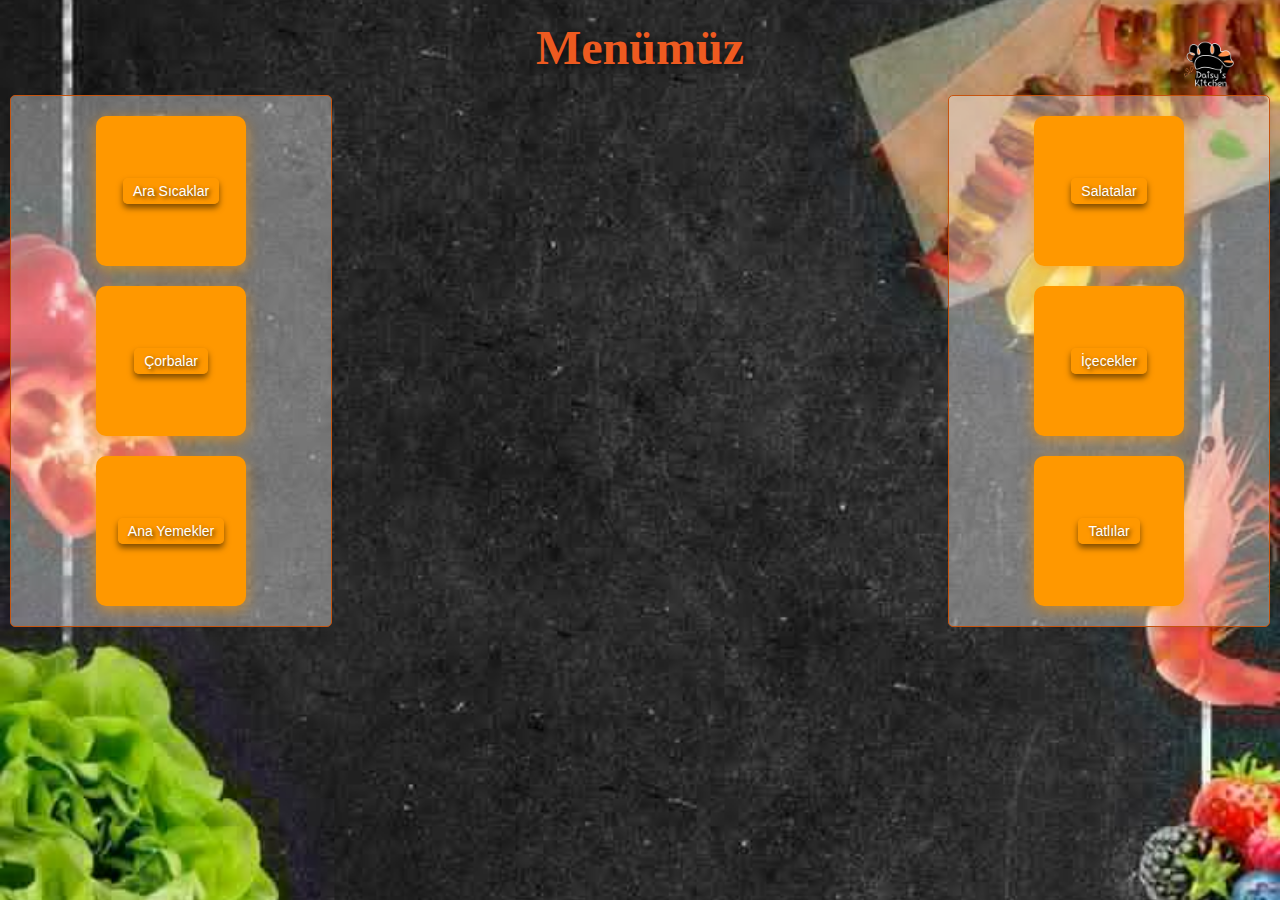
<file: index.html>
<!DOCTYPE html>
<html lang="en">
<head>
    <meta charset="UTF-8">
    <meta name="viewport" content="width=device-width, initial-scale=1.0">
    <meta http-equiv="refresh" content="0; url=menu.html">
    <title>Redirecting...</title>
</head>
<body>
    <p>If you are not redirected, <a href="menu.html">click here</a>.</p>
</body>
</html>
</file>
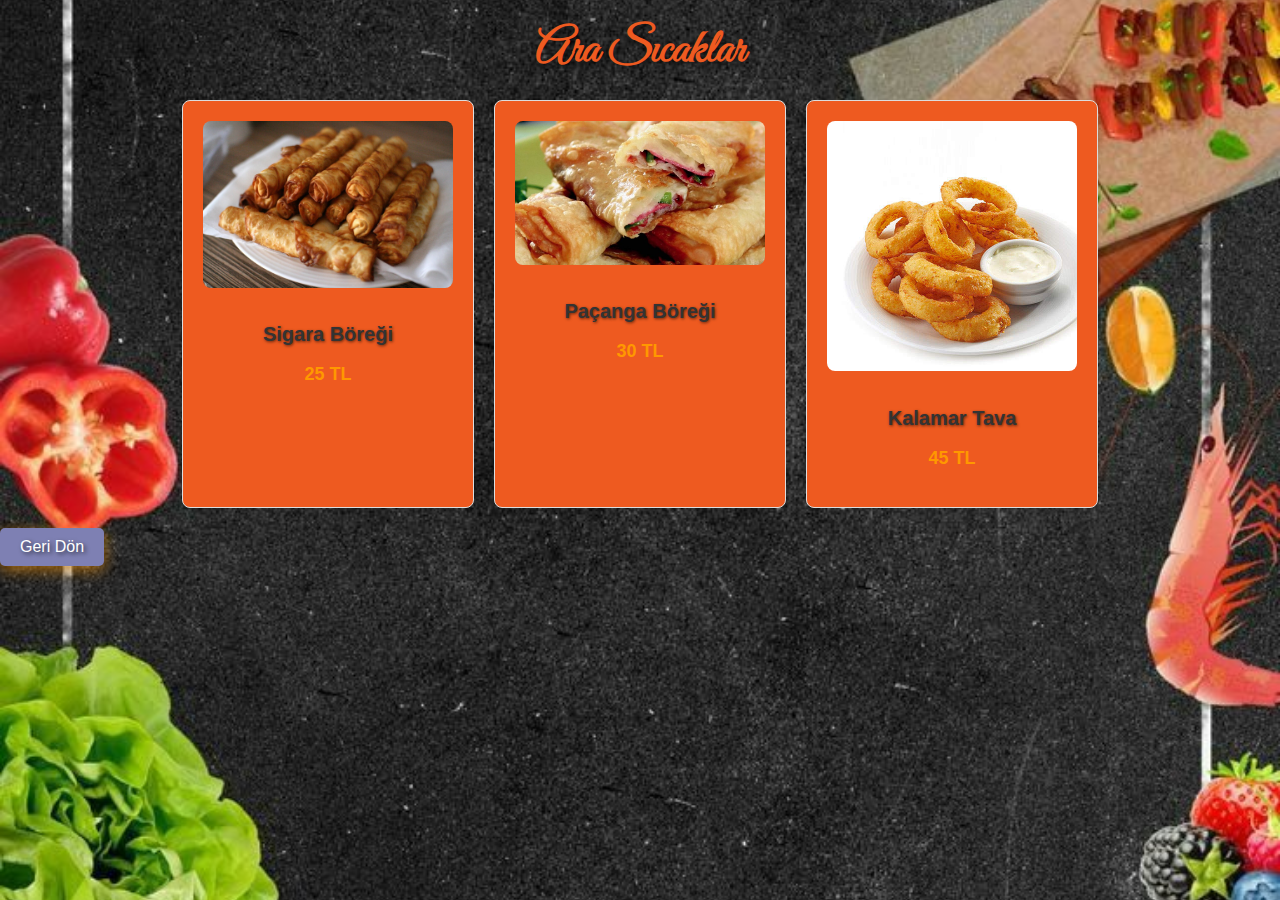
<file: k1.html>
<!DOCTYPE html>
<html lang="tr">
<head>
    <meta charset="UTF-8">
    <meta name="viewport" content="width=device-width, initial-scale=1.0">
    <title>Ara Sıcaklar</title>
    <link rel="stylesheet" href="styles.css">
</head>
<body>
    <h1 class="fancy-title">Ara Sıcaklar</h1>
    <div class="menu-container">
        <div class="menu-item">
            <img src="images/sigara.JPG" alt="Sigara Böreği">
            <h2>Sigara Böreği</h2>
            <p class="price">25 TL</p>
        </div>
        <div class="menu-item">
            <img src="images/pacanga.jpg" alt="Paçanga Böreği">
            <h2>Paçanga Böreği</h2>
            <p class="price">30 TL</p>
        </div>
        <div class="menu-item">
            <img src="images/kalamar.jpg" alt="Kalamar Tava">
            <h2>Kalamar Tava</h2>
            <p class="price">45 TL</p>
        </div>
    </div>
    <button class="back-button" onclick="location.href='menu.html'">Geri Dön</button>
</body>
</html>
</file>
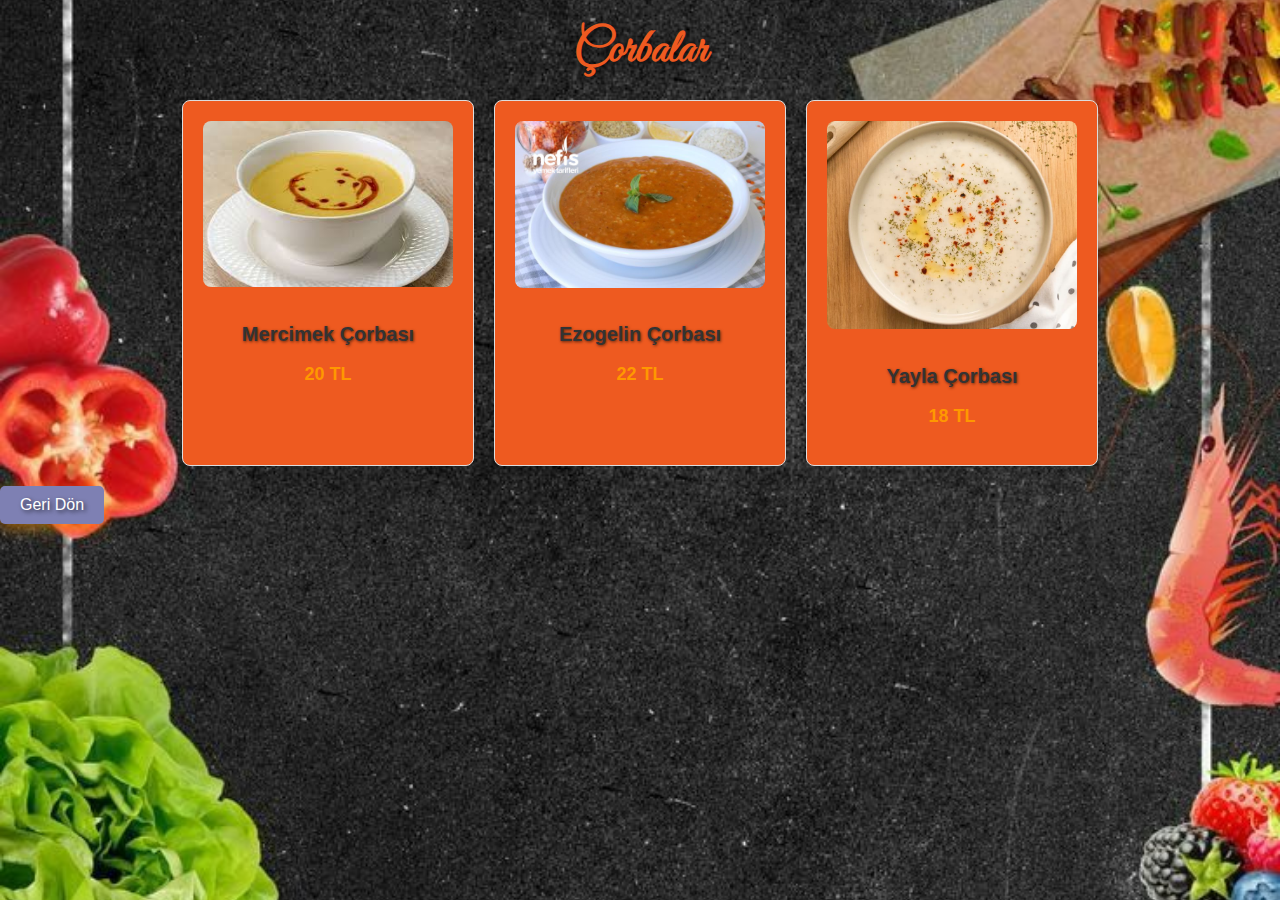
<file: k2.html>
<!DOCTYPE html>
<html lang="tr">
<head>
    <meta charset="UTF-8">
    <meta name="viewport" content="width=device-width, initial-scale=1.0">
    <title>Çorbalar</title>
    <link rel="stylesheet" href="styles.css">
</head>
<body>
    <h1 class="fancy-title">Çorbalar</h1>
    <div class="menu-container">
        <div class="menu-item">
            <img src="images/mercimek.jpeg" alt="Mercimek Çorbası">
            <h2>Mercimek Çorbası</h2>
            <p class="price">20 TL</p>
        </div>
        <div class="menu-item">
            <img src="images/ezogelin.jpg" alt="Ezogelin Çorbası">
            <h2>Ezogelin Çorbası</h2>
            <p class="price">22 TL</p>
        </div>
        <div class="menu-item">
            <img src="images/yayla.jpg" alt="Yayla Çorbası">
            <h2>Yayla Çorbası</h2>
            <p class="price">18 TL</p>
        </div>
    </div>
    <button class="back-button" onclick="location.href='menu.html'">Geri Dön</button>
</body>
</html>
</file>
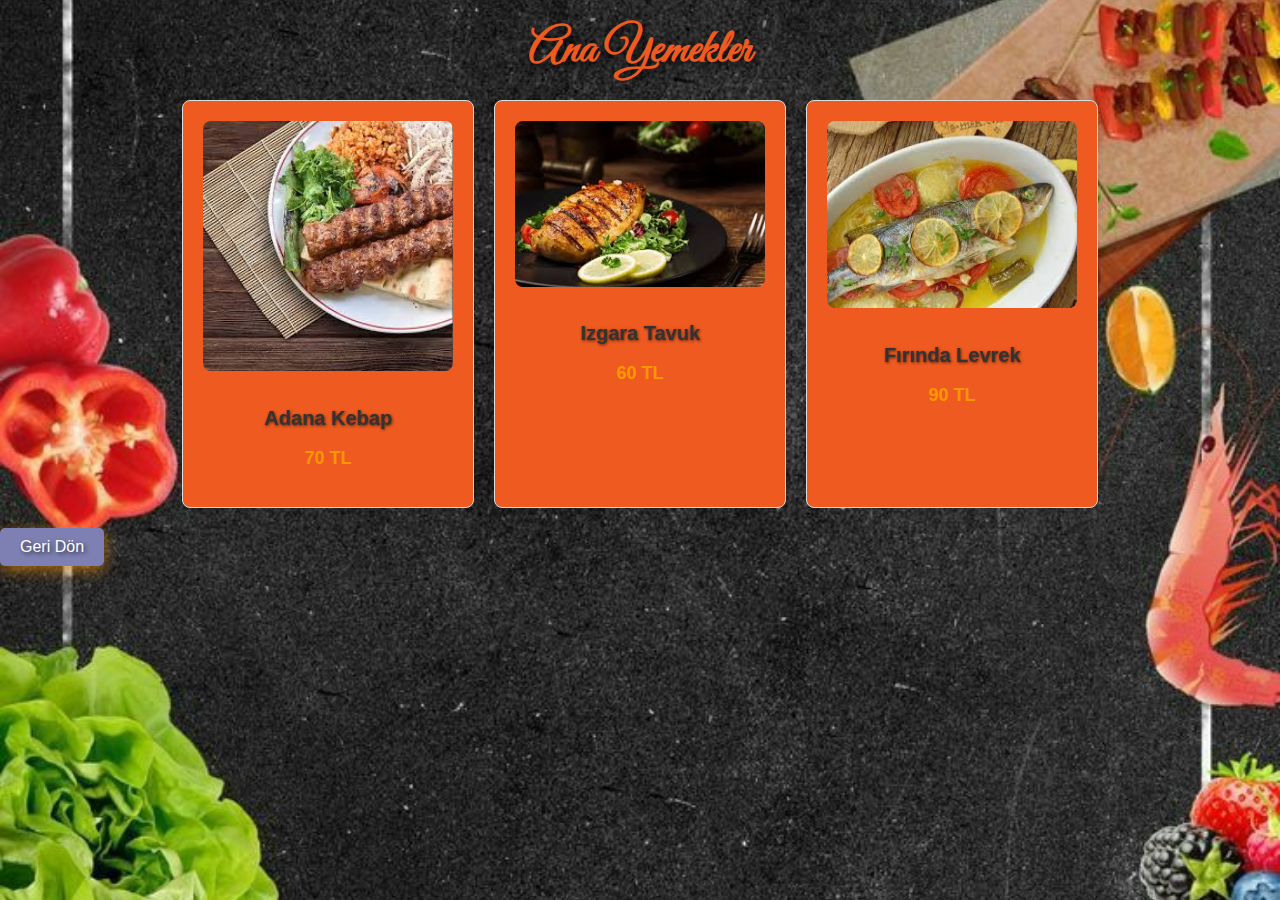
<file: k3.html>
<!DOCTYPE html>
<html lang="tr">
<head>
    <meta charset="UTF-8">
    <meta name="viewport" content="width=device-width, initial-scale=1.0">
    <title>Ana Yemekler</title>
    <link rel="stylesheet" href="styles.css">
</head>
<body>
    <h1 class="fancy-title">Ana Yemekler</h1>
    <div class="menu-container">
        <div class="menu-item">
            <img src="images/adana.jpeg" alt="Adana Kebap">
            <h2>Adana Kebap</h2>
            <p class="price">70 TL</p>
        </div>
        <div class="menu-item">
            <img src="images/ızgara.jpeg" alt="Izgara Tavuk">
            <h2>Izgara Tavuk</h2>
            <p class="price">60 TL</p>
        </div>
        <div class="menu-item">
            <img src="images/levrek.jpeg" alt="Fırında Levrek">
            <h2>Fırında Levrek</h2>
            <p class="price">90 TL</p>
        </div>
    </div>
    <button class="back-button" onclick="location.href='menu.html'">Geri Dön</button>
</body>
</html>
</file>
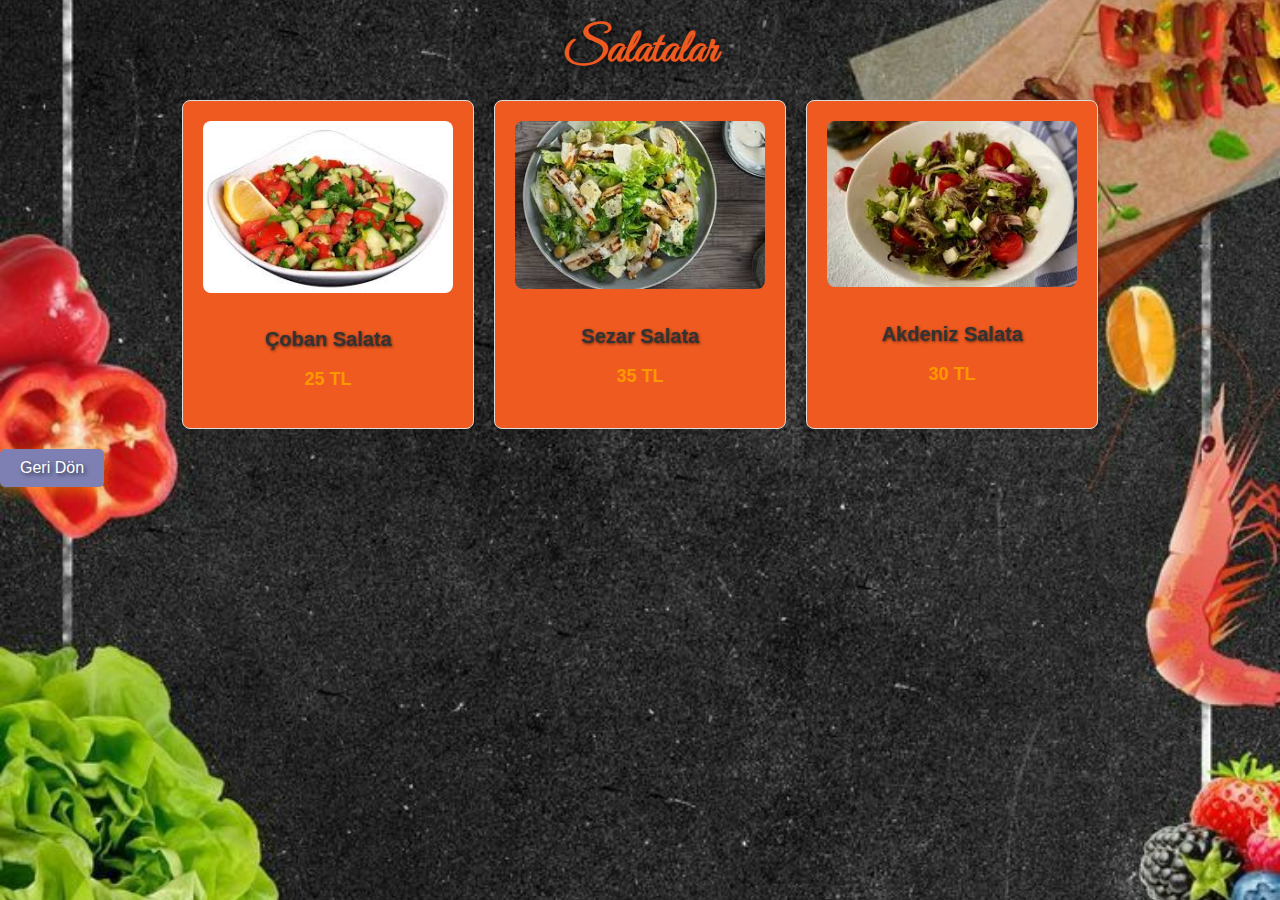
<file: k4.html>
<!DOCTYPE html>
<html lang="tr">
<head>
    <meta charset="UTF-8">
    <meta name="viewport" content="width=device-width, initial-scale=1.0">
    <title>Salatalar</title>
    <link rel="stylesheet" href="styles.css">
</head>
<body>
    <h1 class="fancy-title">Salatalar</h1>
    <div class="menu-container">
        <div class="menu-item">
            <img src="images/coban.jpeg" alt="Çoban Salata">
            <h2>Çoban Salata</h2>
            <p class="price">25 TL</p>
        </div>
        <div class="menu-item">
            <img src="images/sezar.jpeg" alt="Sezar Salata">
            <h2>Sezar Salata</h2>
            <p class="price">35 TL</p>
        </div>
        <div class="menu-item">
            <img src="images/akdeniz.jpeg" alt="Akdeniz Salata">
            <h2>Akdeniz Salata</h2>
            <p class="price">30 TL</p>
        </div>
    </div>
    <button class="back-button" onclick="location.href='menu.html'">Geri Dön</button>
</body>
</html>
</file>
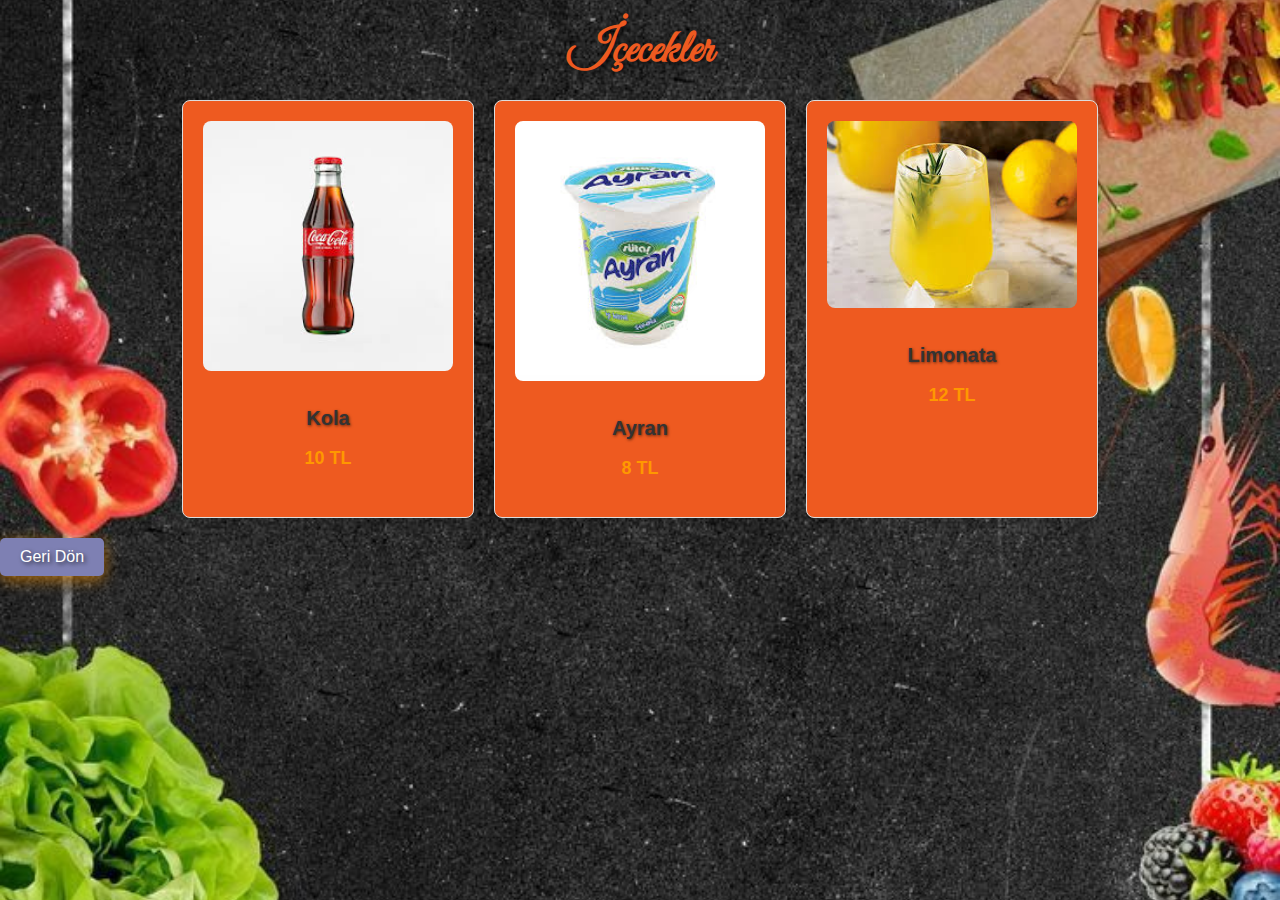
<file: k5.html>
<!DOCTYPE html>
<html lang="tr">
<head>
    <meta charset="UTF-8">
    <meta name="viewport" content="width=device-width, initial-scale=1.0">
    <title>İçecekler</title>
    <link rel="stylesheet" href="styles.css">
</head>
<body>
    <h1 class="fancy-title">İçecekler</h1>
    <div class="menu-container">
        <div class="menu-item">
            <img src="images/kola.jpeg " alt="Kola">
            <h2>Kola</h2>
            <p class="price">10 TL</p>
        </div>
        <div class="menu-item">
            <img src="images/ayran.jpeg" alt="Ayran">
            <h2>Ayran</h2>
            <p class="price">8 TL</p>
        </div>
        <div class="menu-item">
            <img src="images/limonata.jpeg" alt="Limonata">
            <h2>Limonata</h2>
            <p class="price">12 TL</p>
        </div>
    </div>
    <button class="back-button" onclick="location.href='menu.html'">Geri Dön</button>
</body>
</html>
</file>
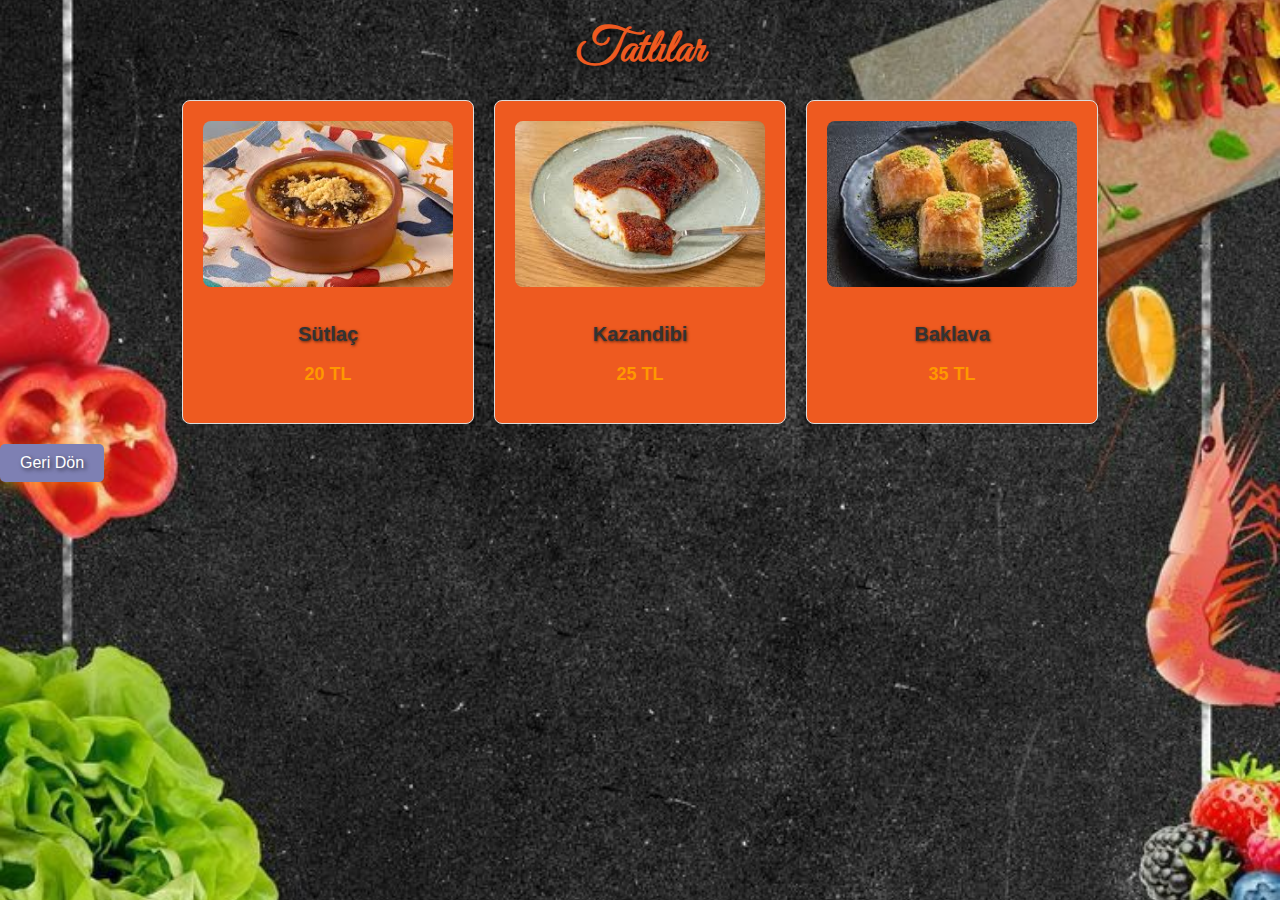
<file: k6.html>
<!DOCTYPE html>
<html lang="tr">
<head>
    <meta charset="UTF-8">
    <meta name="viewport" content="width=device-width, initial-scale=1.0">
    <title>Tatlılar</title>
    <link rel="stylesheet" href="styles.css">
</head>
<body>
    <h1 class="fancy-title">Tatlılar</h1>
    <div class="menu-container">
        <div class="menu-item">
            <img src="images/sutlac.jpeg" alt="Sütlaç">
            <h2>Sütlaç</h2>
            <p class="price">20 TL</p>
        </div>
        <div class="menu-item">
            <img src="images/kazandibi.jpeg" alt="Kazandibi">
            <h2>Kazandibi</h2>
            <p class="price">25 TL</p>
        </div>
        <div class="menu-item">
            <img src="images/baklava.jpeg" alt="Baklava">
            <h2>Baklava</h2>
            <p class="price">35 TL</p>
        </div>
    </div>
    <button class="back-button" onclick="location.href='menu.html'">Geri Dön</button>
</body>
</html>
</file>
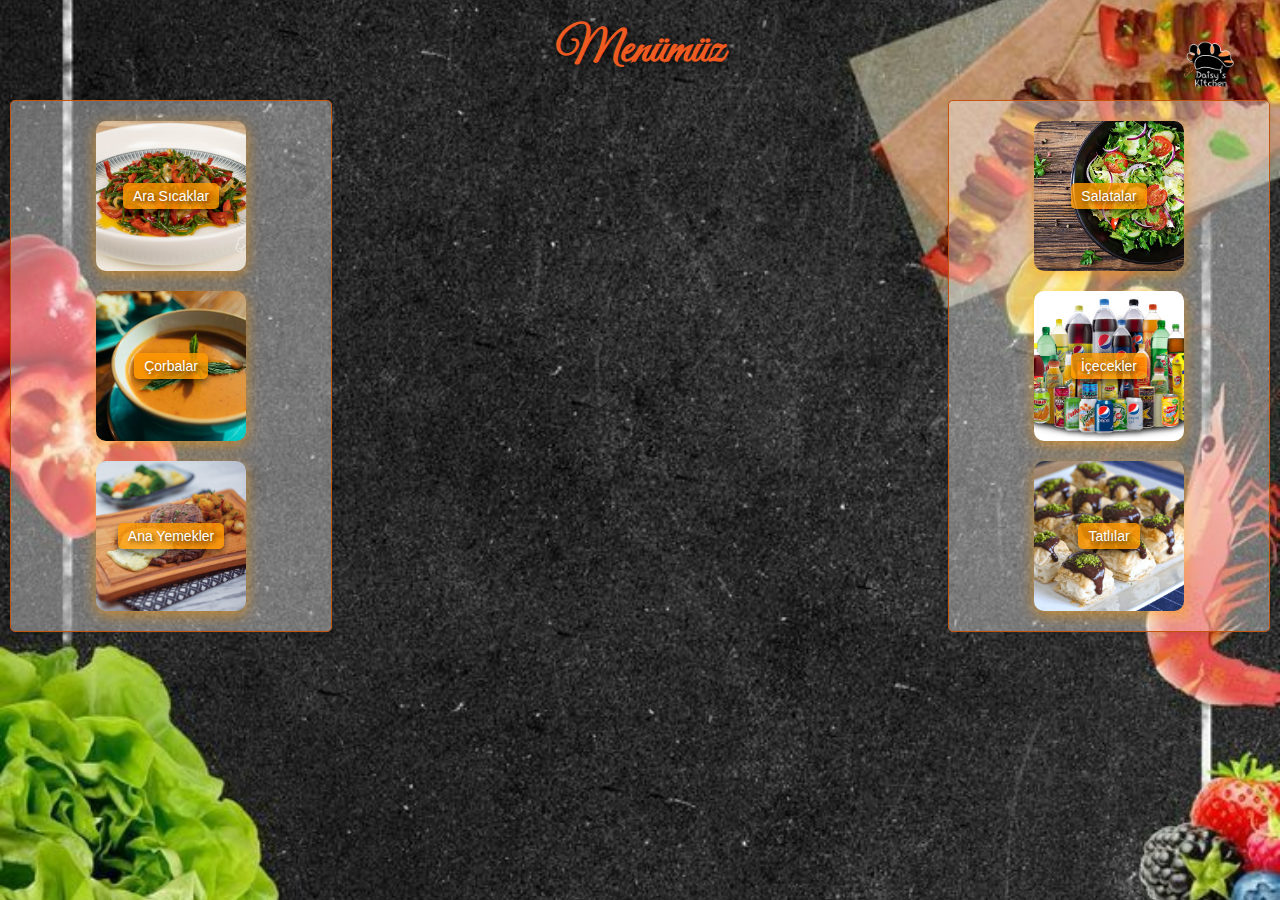
<file: menu.html>
<!DOCTYPE html>
<html lang="tr">
<head>
    <meta charset="UTF-8">
    <meta name="viewport" content="width=device-width, initial-scale=1.0">
    <title>Menu</title>
    <link rel="stylesheet" href="styles.css">
</head>
<body>
    <div class="logo-container">
        <img src="images/logo.png" alt="Firma Logo" class="logo">
    </div>
    <h1 class="fancy-title">Menümüz</h1>
    <div class="container">
        <div class="column">
            <button onclick="location.href='k1.html'"><span>Ara Sıcaklar</span></button>
            <button onclick="location.href='k2.html'"><span>Çorbalar</span></button>
            <button onclick="location.href='k3.html'"><span>Ana Yemekler</span></button>
        </div>
        <div class="column">
            <button onclick="location.href='k4.html'"><span>Salatalar</span></button>
            <button onclick="location.href='k5.html'"><span>İçecekler</span></button>
            <button onclick="location.href='k6.html'"><span>Tatlılar</span></button>
        </div>
    </div>
</body>
</html>
</file>
<file: styles.css>
/* Google Font Ekleme */
@import url('https://fonts.googleapis.com/css2?family=Great+Vibes&display=swap');

/* Genel Stil */
body {
    font-family: Arial, sans-serif;
    background-image: url('images/b.jpg'); /* Arka plan resminizin yolunu buraya ekleyin */
    background-size: cover;
    background-position: center;
    background-attachment: fixed;
    text-align: center;
    margin: 0;
    padding: 0;
}

/* Logo Konteyneri */
.logo-container {
    position: absolute;
    top: 20px; /* Üstten 20px mesafe */
    right: 20px; /* Sağdan 20px mesafe */   
}

/* Logo arka planını saydam yap */
.logo {
    width: 100px; /* Logo boyutu */
    height: auto;
    background-color: transparent; /* Arka planı saydam yap */
}


/* Başlık Stili */
h1.fancy-title {
    color: #ee5a20; /* Beyaz yazı rengi */
    font-family: 'Great Vibes', cursive;
    font-size: 48px; /* Daha büyük yazı boyutu */
    margin: 20px 0;
    text-shadow: 2px 2px 8px rgba(0, 0, 0, 0.7); /* Başlık için gölge efekti */
}

/* Konteyner Yapısı */
.container {
    display: flex;
    justify-content: center;
    gap: 20px; /* Aralık düzenlemesi */
    margin-top: 20px;
    flex-wrap: wrap; /* Küçük ekranlar için satır atlama */
    justify-content: space-between; /* Butonlar arasında boşluk bırakır */
}

/* Sütunlar */
.column {
    flex: 1;
    max-width: 300px; /* Kolon genişliğini sınırla */
    margin: 0 10px;
    padding: 10px;
    border: 1px solid #c5540f;
    border-radius: 5px;
    display: flex;
    flex-direction: column;
    align-items: center;
    background-color: rgba(255, 255, 255, 0.37); /* Saydam beyaz arka plan */
    box-shadow: 0 4px 6px rgba(0, 0, 0, 0.1); /* Hafif gölge */
}

/* Buton Stili */
button {
    width: 150px;
    height: 150px;
    font-size: 16px; /* Optimize the text size */
    font-family: 'Arial', sans-serif;
    color: #fff; /* Buton metni için beyaz renk */
    background-color: #ff9800; /* Varsayılan arka plan rengi */
    box-shadow: 0 4px 15px rgba(255, 152, 0, 0.6);
    border: none;
    border-radius: 10px; /* Yuvarlatılmış köşeler */
    cursor: pointer;
    margin: 10px 0;
    transition: background-color 0.3s ease, transform 0.2s ease, box-shadow 0.2s ease;
    background-size: cover; /* Resmi butona tam sığdırır */
    background-position: center; /* Resmin ortalanmasını sağlar */
    text-shadow: 2px 2px 4px rgba(0, 0, 0, 0.7); /* Buton yazılarına gölge ekleyin */
    position: relative;
    overflow: hidden; /* Butonun dışına taşan yazıları gizle */
    display: flex;
    justify-content: center;
    align-items: center; /* Metni ortalamak için flex kullan */
    padding: 20px; /* Yeterli iç boşluk ekleyin */
}

/* Buton Metni (Yazı Arka Planı Ekleme) */
button span {
    position: relative;
    z-index: 2; /* Yazının üzerine gelecek */
    background-color: rgba(255, 152, 0, 0.8); /* Turuncu renk arka plan */
    padding: 5px 10px;
    border-radius: 5px; /* Yuvarlatılmış köşeler */
    box-shadow: 0 4px 6px rgba(0, 0, 0, 0.5); /* Gölgeleme */
    text-align: center;
    font-size: 14px; /* Düşük boyutlu yazı */
}


/* Buton Hover Etkisi */
button:hover {
    background-color: #e68900; /* Daha koyu turuncu */
    transform: scale(1.05); /* Hafif büyüme efekti */
    box-shadow: 0 6px 10px rgba(0, 0, 0, 0.2); /* Hoverda gölge efekti */
}

/* İlk sütundaki butonlar için görseller */
.column:nth-of-type(1) button:nth-of-type(1) {
    background-image: url('images/5.jpeg'); /* Ara Sıcaklar */
}

.column:nth-of-type(1) button:nth-of-type(2) {
    background-image: url('images/4.jpg'); /* Çorbalar */
}

.column:nth-of-type(1) button:nth-of-type(3) {
    background-image: url('images/1.jpg'); /* Ana Yemekler */
}

/* İkinci sütundaki butonlar için görseller */
.column:nth-of-type(2) button:nth-of-type(1) {
    background-image: url('images/6.jpg'); /* Salatalar */
}

.column:nth-of-type(2) button:nth-of-type(2) {
    background-image: url('images/2.jpg'); /* İçecekler */
}

.column:nth-of-type(2) button:nth-of-type(3) {
    background-image: url('images/3.png'); /* Tatlılar */
}

/* Menü Konteyneri */
.menu-container {
    display: flex;
    flex-wrap: wrap;
    gap: 20px;
    justify-content: center;
    margin: 20px auto;
    max-width: 1200px;
}

/* Menü Öğesi */
.menu-item {
    width: 250px;
    padding: 20px;
    background-color: #ee5a20;
    border: 1px solid #ddd;
    border-radius: 8px;
    box-shadow: 0 4px 6px rgba(0, 0, 0, 0.1);
    text-align: center;
    transition: transform 0.3s ease, box-shadow 0.3s ease;
}

.menu-item:hover {
    transform: translateY(-5px);
    box-shadow: 0 6px 10px rgba(0, 0, 0, 0.2);
}

/* Ürün Resmi */
.menu-item img {
    width: 100%;
    height: auto;
    border-radius: 8px;
    margin-bottom: 15px;
}

/* Ürün Başlığı */
.menu-item h2 {
    font-size: 20px;
    color: #333;
    margin-bottom: 10px;
    font-weight: bold; /* Başlıkları kalın yaparak daha belirgin hale getirin */
    text-shadow: 1px 1px 3px rgba(0, 0, 0, 0.6); /* Başlığa gölge ekleyin */
}

/* Ürün Fiyatı */
.menu-item .price {
    font-size: 18px;
    color: #ff9800; /* Turuncu rengi */
    font-weight: bold;
}

/* Liste Stili */
ul.product-list {
    list-style: none;
    padding: 0;
    margin: 20px auto;
    width: 80%; /* Liste genişliği */
    max-width: 400px; /* Maksimum genişlik */
    text-align: left;
    background-color: #fff; /* Beyaz arka plan */
    border-radius: 5px;
    box-shadow: 0 4px 6px rgba(0, 0, 0, 0.1); /* Hafif gölge */
    overflow: hidden; /* Köşeler düzgün görünsün */
}

ul.product-list li {
    font-size: 18px;
    padding: 15px;
    border-bottom: 1px solid #ddd;
}

ul.product-list li:last-child {
    border-bottom: none; /* Son öğede sınır yok */
}

/* Geri Dön Butonu */
button.back-button {
    width: auto;
    height: auto;
    font-size: 16px;
    padding: 10px 20px;
    background-color: #7e80b3; /* Gri-Mavi ton */
    color: #fff;
    border: none;
    border-radius: 5px;
    cursor: pointer;
    margin-top: 20px;
}

button.back-button:hover {
    background-color: #455a64; /* Daha koyu gri-mavi */
}

/* Mobil için responsive düzenlemeler */
@media (max-width: 768px) {
    /* Logo boyutunu küçült */
    .logo {
        width: 80px;
    }

    /* Başlık font büyüklüğünü küçült */
    h1.fancy-title {
        font-size: 32px;
    }

    /* Butonlar daha küçük hale gelsin */
    button {
        width: 120px;
        height: 120px;
        font-size: 16px;
    }

    /* Sütunlar daha dar hale gelsin */
    .column {
        max-width: 250px;
    }

    /* Konteyner genişliğini artır */
    .container {
        gap: 15px;
    }

    /* Menü öğeleri daha küçük olsun */
    .menu-item {
        width: 200px;
    }
}
</file>
